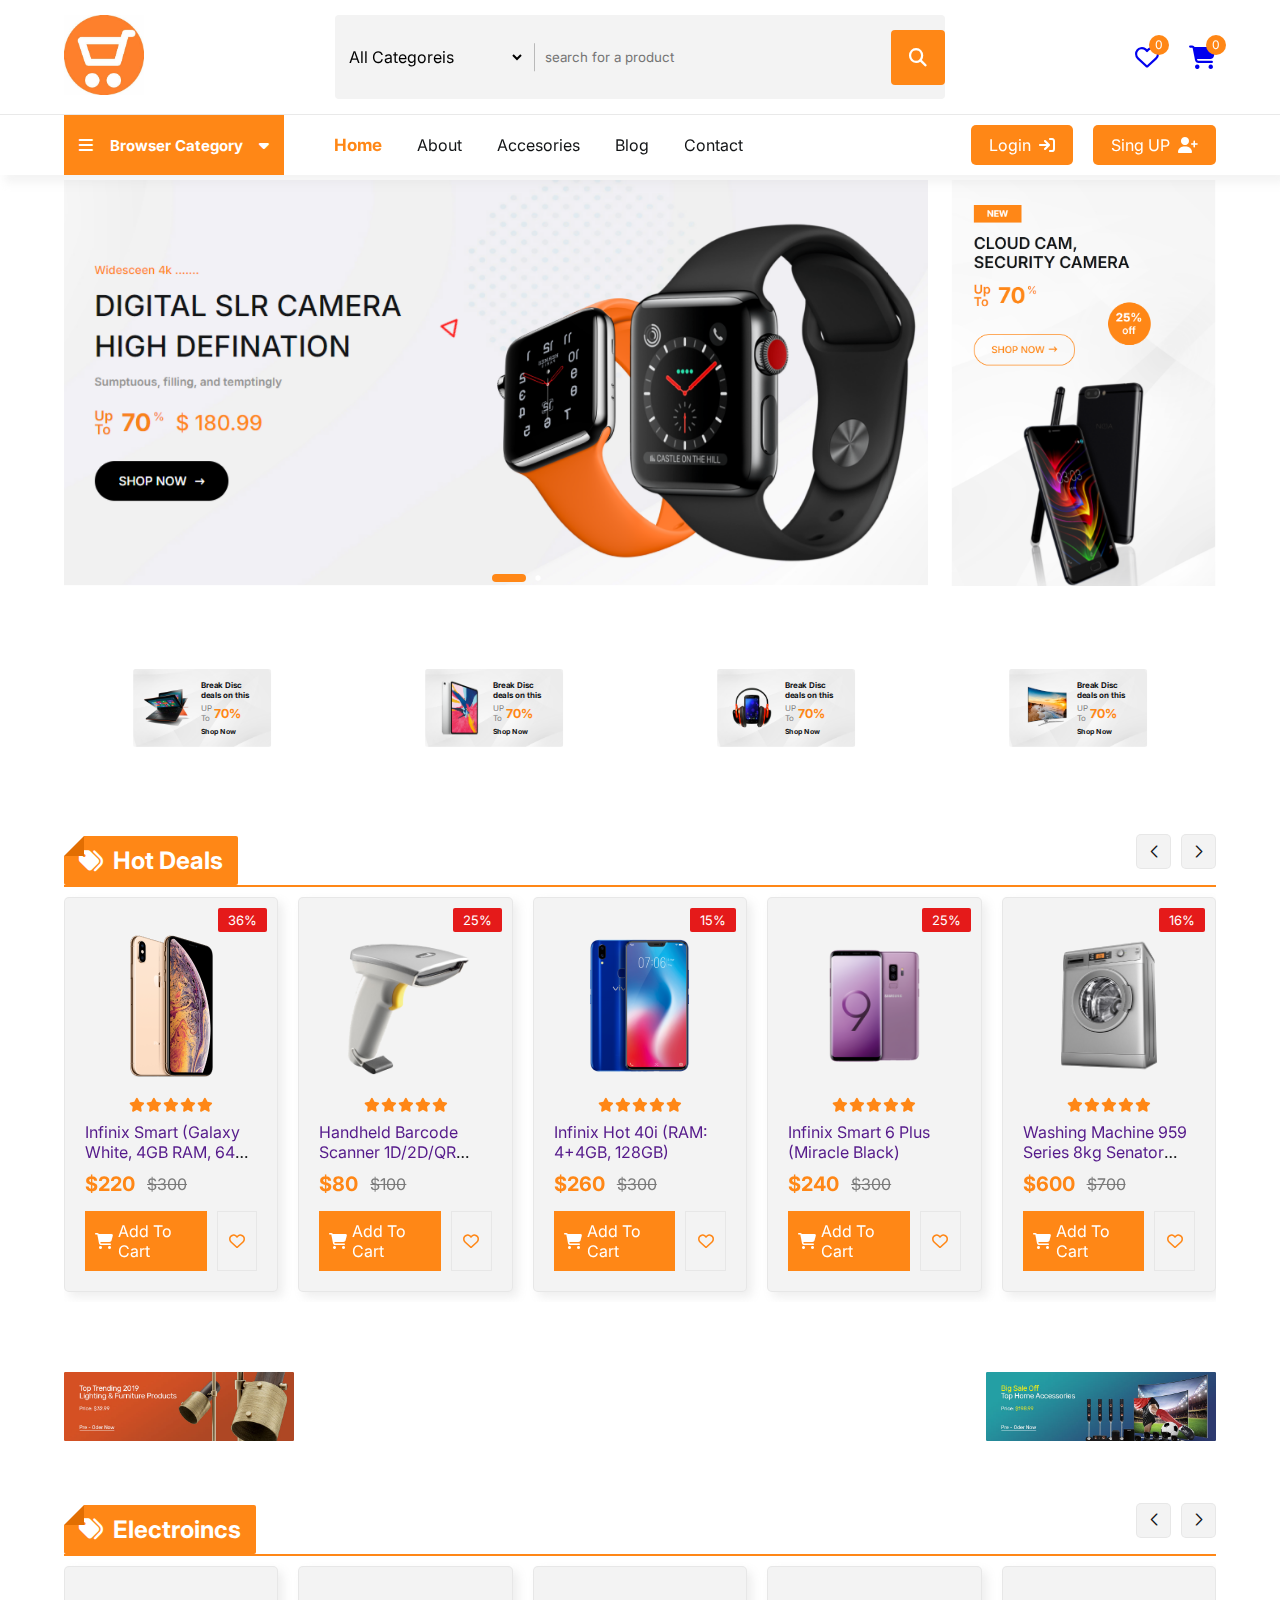
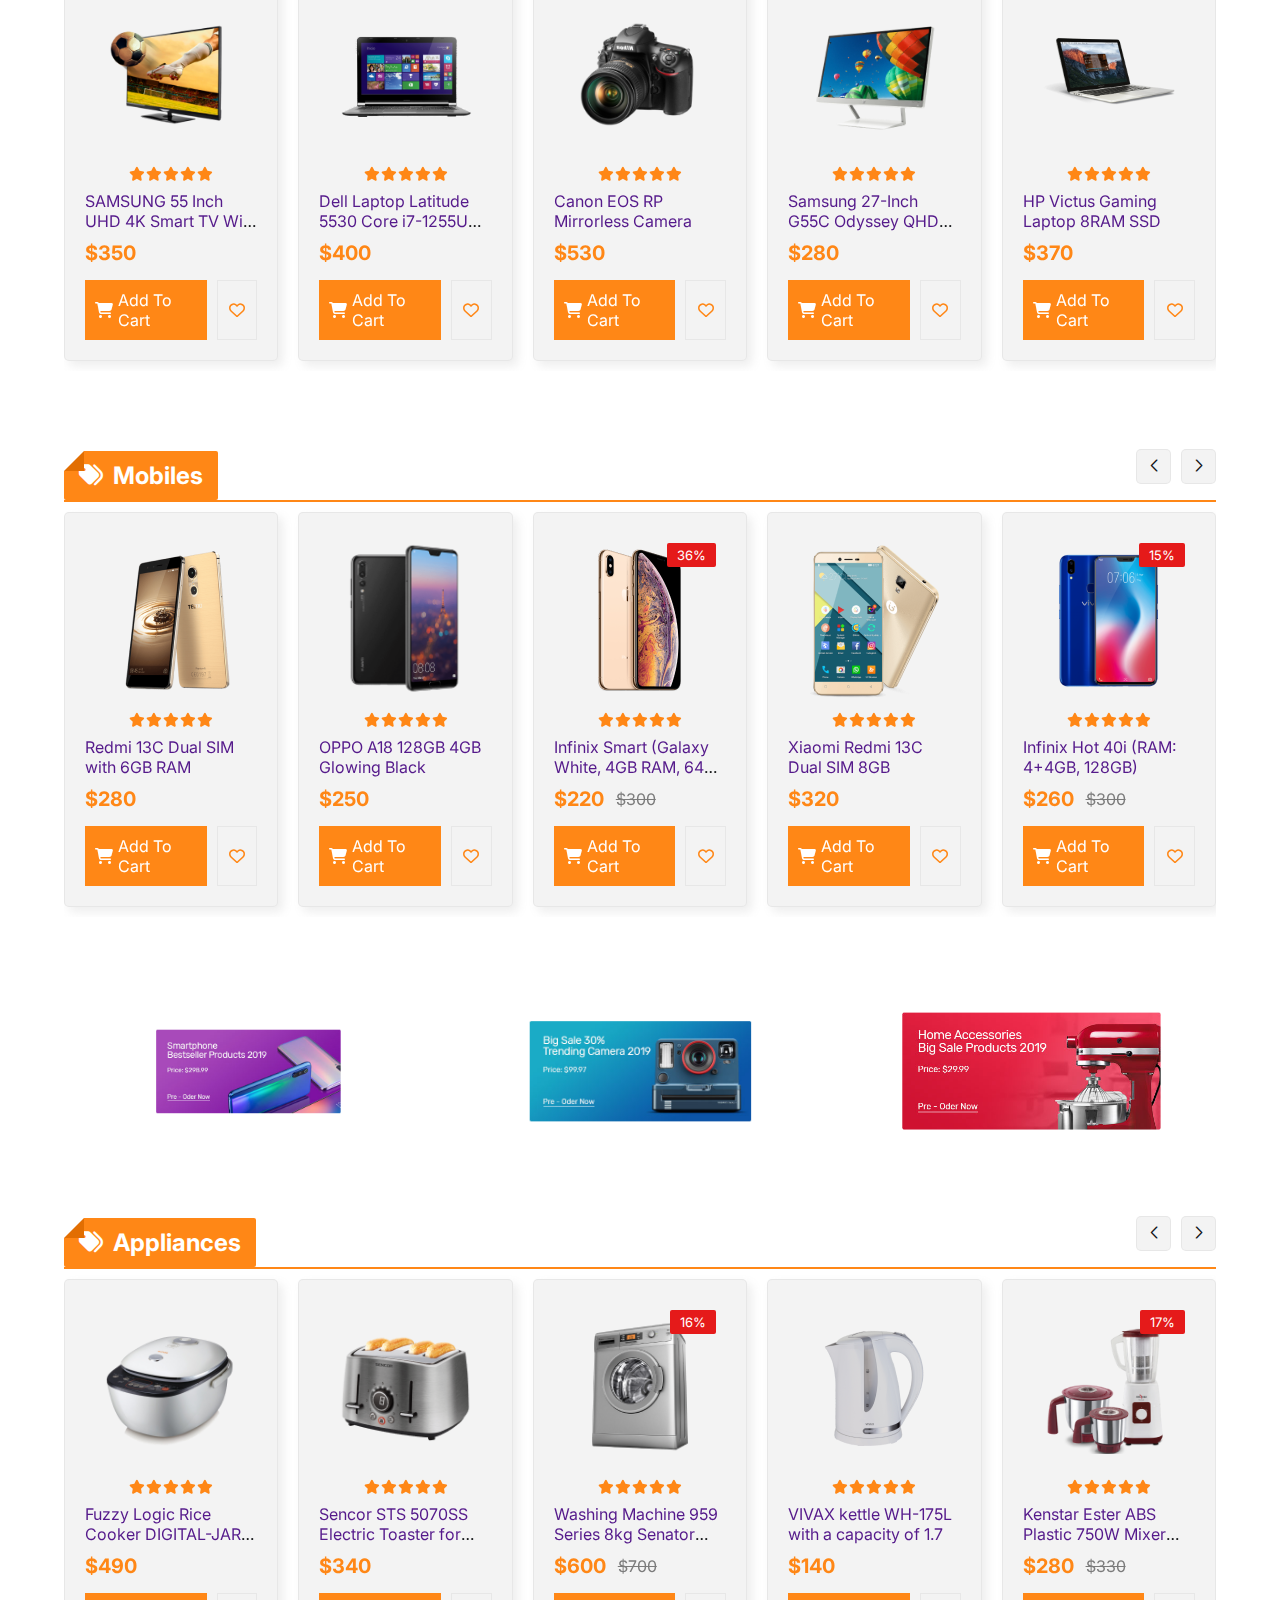
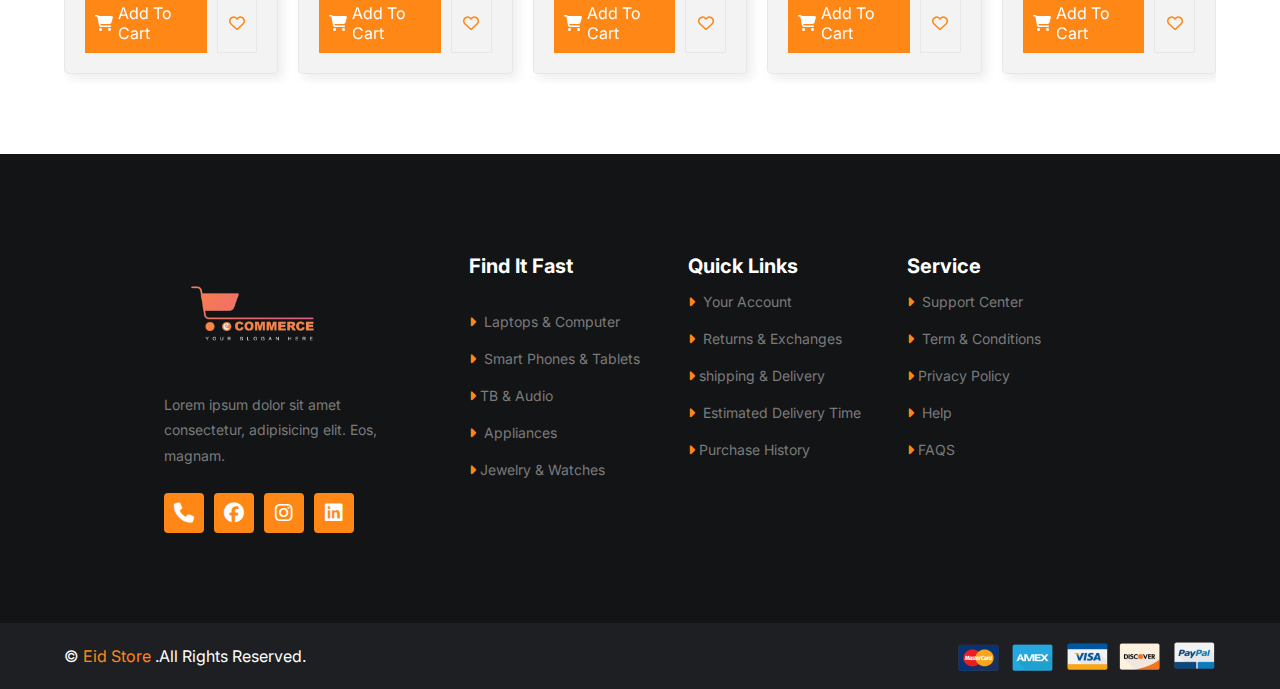
<file: index.html>
<!DOCTYPE html>
<html lang="en">
<head>
    <meta charset="UTF-8">
    <meta name="viewport" content="width=device-width, initial-scale=1.0">
    <title>Ecommerce</title>
    <link rel="icon" href="img/icon.png">
    <link rel="stylesheet" href="https://cdn.jsdelivr.net/npm/swiper@11/swiper-bundle.min.css" />
    <link rel="stylesheet" href="https://cdnjs.cloudflare.com/ajax/libs/font-awesome/6.7.2/css/all.min.css">
    <link rel="stylesheet" href="css/style.css">
     <!-- Link Swiper's CSS -->

</head>
<body>
    <header>
        <div class="top-header">
            <div class="container">
                <a href="#" class="logo"><img src="img/cart (1).jpg" alt=""></a>
                <form name="" class="search-box">
                    <div class="select-box">
                        <select id="catogray" name="catogray">
                            <option value="All Categoreis">All Categoreis</option>
                            <option value="Electroinics & Digita">Electroinics & Digita</option>
                            <option value="Phones & Tablety">Phones & Tablety</option>
                            <option value="Fashion & Clothings">"Fashion & Clothings</option>
                            <option value="Telivasion & Monitor">Telivasion & Monitor</option>
                            <option value="Jewelry & Watches">Jewelry & Watches</option>
                            <option value="Washing Machine">Washing Machine</option>
                            <option value="Toys & Hobbies">Toys & Hobbies</option>
                        </select>
                    </div>
                    <input type="text" name="search" id="search" placeholder="search for a product" required>
                    <button type="submit">
                    <i class="fa-solid fa-magnifying-glass"></i>
                    </button>
                </form>
                <div class="header-icons">
                    <div class="icon">
                        <a href="#">
                         <i class="fa-regular fa-heart"></i>
                         <span class="count count-favourite">0</span>
                        </a>
                    </div>
                     <div class="icon">
                        <a href="#">
                         <i class="fa-solid fa-cart-shopping cart-shop"></i>
                         <span class="count count-item-header">0</span>
                        </a>
                    </div>

                </div>
            </div>
        </div>
        <div class="bootom-header">
            <div class="container">
                <nav class="nav">
                  <div class="catogery-nav">
                    <div class="catogery-btn">
                          <i class="fa-solid fa-bars"></i>
                            <p>Browser Category</p>
                            <i class="fa-solid fa-caret-down"></i>
                    </div>
                    <div class="catogery-nav-list">
                        <a href="#">Top 10 Offers</a>
                        <a href="#">Electronics & Digita</a>
                        <a href="#">Phones & Tablet</a>
                        <a href="#">Fashion & Clothing</a>
                        <a href="#">Telivasion & Monitor</a>
                        <a href="#">Jewelry & Watches</a>
                        <a href="#">Toys & Hobbies</a>
                    </div>
                  </div>
                  <ul class="nav-links">
                    <li class="active"><a href="#">Home</a></li>
                    <li><a href="#">About</a></li>
                    <li><a href="#">Accesories</a></li>
                    <li><a href="#">Blog</a></li>
                    <li><a href="#">Contact</a></li>
                  </ul>
                </nav>

                <div class="login-sing btns">
                    <a href="" class="btn">Login <i class="fa-solid fa-arrow-right-to-bracket"></i></a>
                    <a href="" class="btn">Sing UP <i class="fa-solid fa-user-plus"></i> </a>
                </div>
            </div>
        </div>
    </header>
 <!-- start slider  -->
  <div class="slider">
    <div class="container">
        <!-- swiper  -->
         <div class="slide-swp mySwiper">
            <div class="swiper-wrapper">
      <div class="swiper-slide">
        <a href=""><img src="img/banner_home1.png" alt=""></a>
      </div>
      <div class="swiper-slide">
        <a href=""><img src="img/banner_home2.png" alt=""></a>
      </div>  
    </div>
    <div class="swiper-pagination"></div>
         </div>
         <div class="banner_2">
            <a href=""><img src="img/banner_home3.png" alt=""></a>
         </div>
         <!-- end container  -->
    </div>
  </div>
  <!-- start four banners -->
  <div class="banners_4">
    <div class="container">
        <!-- box 1  -->
        <div class="box">
            <a href="" class="link-btn"></a>
            <img src="img/banner3_1.png" alt="">
            <div class="text">
                <h5>Break Disc</h5>
                <h5>deals on this</h5>
                <div class="sale">
                    <p>UP <br> To</p>
                    <span>70%</span>
                </div>
                <h6>Shop Now</h6>
            </div>
        </div>
        <!-- box 2  -->
         <div class="box">
            <a href="#" class="link-btn"></a>
            <img src="img/banner3_2.png" alt="">
            <div class="text">
                <h5>Break Disc</h5>
                <h5>deals on this</h5>
                <div class="sale">
                    <p>UP <br> To</p>
                    <span>70%</span>
                </div>
                <h6>Shop Now</h6>
            </div>
        </div>

        <!-- box 3  -->
<div class="box">
            <a href="" class="link-btn"></a>
            <img src="img/banner3_3.png" alt="">
            <div class="text">
                <h5>Break Disc</h5>
                <h5>deals on this</h5>
                <div class="sale">
                    <p>UP <br> To</p>
                    <span>70%</span>
                </div>
                <h6>Shop Now</h6>
            </div>
        </div>
        <!-- box 4  -->
         <div class="box">
            <a href="" class="link-btn"></a>
            <img src="img/banner3_4.png" alt="">
            <div class="text">
                <h5>Break Disc</h5>
                <h5>deals on this</h5>
                <div class="sale">
                    <p>UP <br> To</p>
                    <span>70%</span>
                </div>
                <h6>Shop Now</h6>
            </div>
        </div>

    </div>
  </div>

  <!-- start products slider  -->
   <div class="slider-products slide">
    <div class="container">
        <div class="slide-product mySwiper">
            <div class="top-slides">
                <h2><i class="fa-solid fa-tags"></i>Hot Deals</h2>
            </div>
            <div class="products swiper-wrapper" id="swiper-items-sale">

            </div>
                <div class="swiper-button-next btn-swip"></div>
                <div class="swiper-button-prev btn-swip"></div>

        </div>
    </div>
   </div>
   <!-- big two banners  -->
    <div class="banners">
        <div class="container">
            <div class="banners-box banner-2-img">
                <a href="" class="box"> <img src="img/banner_box4.jpg" alt=""></a>
                <a href="" class="box"> <img src="img/banner_box5.jpg" alt=""></a>
            </div>
        </div>
    </div>
<!-- / Electroincs  -->
       <div class="slider-products slide">
    <div class="container">
        <div class="slide-product mySwiper">
            <div class="top-slides">
                <h2><i class="fa-solid fa-tags"></i>Electroincs</h2>
            </div>
            <div class="products swiper-wrapper" id="swiper-item">

                

            </div>
                <div class="swiper-button-next btn-swip"></div>
                <div class="swiper-button-prev btn-swip"></div>

        </div>
    </div>
   </div>

   <!-- mobiles  -->
       <div class="slider-products slide">
    <div class="container">
        <div class="slide-product mySwiper">
            <div class="top-slides">
                <h2><i class="fa-solid fa-tags"></i>Mobiles</h2>
            </div>
            <div class="products swiper-wrapper" id="swiper-item-mobil">

            </div>
                <div class="swiper-button-next btn-swip"></div>
                <div class="swiper-button-prev btn-swip"></div>

        </div>
    </div>
   </div>
  <!-- three images banner  -->
    <div class="banners">
        <div class="container">
            <div class="banners-box banner-3-img">
                <a href="" class="box box_1 "> <img src="img/banner_box1.jpg" alt=""></a>
                <a href="" class="box box_2 "> <img src="img/banner_box2.jpg" alt=""></a>
                <a href="" class="box box_3 "> <img src="img/banner_box3.jpg" alt=""></a>
            </div>
        </div>
    </div>

   <!-- // aplicans  -->
       <div class="slider-products slide">
    <div class="container">
        <div class="slide-product mySwiper">
            <div class="top-slides">
                <h2><i class="fa-solid fa-tags"></i>Appliances</h2>
            </div>
            <div class="products swiper-wrapper" id="swiper-item-appliances">

            </div>
                <div class="swiper-button-next btn-swip"></div>
                <div class="swiper-button-prev btn-swip"></div>

        </div>
    </div>
   </div>
   <!-- start footer  -->
    <footer>
        <div class="container">
        <div class="big-row">
            <img class="logo-footer" src="img/footer-logo.png" alt="">
            <p>Lorem ipsum dolor sit amet consectetur, adipisicing elit. Eos, magnam.</p>
            <div class="icons-footer">
                <a href="tel:+201275263562"><i class="fa-solid fa-phone"></i></a>
                <a a href="https://www.facebook.com/eid.sheba.3" target="_blank"><i class="fa-brands fa-facebook"></i></a>
                <a href=""><i class="fa-brands fa-instagram"></i></a>
                  <a href="https://www.linkedin.com/in/eid-sheba/" target="_blank">
                    <i class="linked  me-2 fa-brands fa-linkedin"></i>
            </div>
        </div>
        <!-- firts row  -->
        <div class="row">
            <h4>Find It Fast</h4>
            <div class="links">
                <a href=""><i class="fa-solid fa-caret-right"></i> Laptops & Computer</a>
                <a href=""><i class="fa-solid fa-caret-right"></i> Smart Phones & Tablets</a>
                <a href=""><i class="fa-solid fa-caret-right"></i>TB & Audio</a>
                <a href=""><i class="fa-solid fa-caret-right"></i> Appliances</a>
                <a href=""><i class="fa-solid fa-caret-right"></i>Jewelry & Watches</a>
            </div>
        </div>
        <!-- second row  -->
         <div class="row">
            <h4>Quick Links</h4>
            <div class="links">
                <a href=""><i class="fa-solid fa-caret-right"></i> Your Account</a>
                <a href=""><i class="fa-solid fa-caret-right"></i> Returns & Exchanges</a>
                <a href=""><i class="fa-solid fa-caret-right"></i>shipping & Delivery</a>
                <a href=""><i class="fa-solid fa-caret-right"></i> Estimated Delivery Time</a>
                <a href=""><i class="fa-solid fa-caret-right"></i>Purchase History</a>
            </div>
        </div>
        <!-- third row  -->
         <div class="row">
            <h4>Service</h4>
            <div class="links">
                <a href=""><i class="fa-solid fa-caret-right"></i> Support Center</a>
                <a href=""><i class="fa-solid fa-caret-right"></i> Term & Conditions</a>
                <a href=""><i class="fa-solid fa-caret-right"></i>Privacy Policy</a>
                <a href=""><i class="fa-solid fa-caret-right"></i> Help</a>
                <a href=""><i class="fa-solid fa-caret-right"></i>FAQS</a>
            </div>
        </div>
        </div>
       
    </footer>
     <div class="bottom-fotter">
            <div class="container">
                <p>&copy;<span> Eid Store </span>.All Rights Reserved.</p>
                <div class="cards">
                    <img src="img/payment_method.png" alt="">
                </div>
            </div>
        </div>

        <!-- start cart  -->
      <div class="cart">
        <div class="top_cart">
            <h3>Cart Itmes : <span class="count_item_cart">0</span></h3>
            <span class="close_cart"><i class="fa-regular fa-circle-xmark"></i></span>
        </div>
        <!-- start items in cart  -->
        <div class="items_in_cart" id="Cart_items">
           
        </div>
        <!-- end items in cart  -->
        <div class="bottom_cart">
        <div class="total">
            <p>Total</p>
            <p class="price_cart_total">$0</p>
        </div>
        <div class="button_cart">
            <a href="" class="btn_cart btn">CheckOut</a>
            <span class="btn_cart trans_bg btn">Shop More</span>
        </div>
      </div>
 
        </div>
       
   

      


    <!-- DO NOT WRITTE AFTER THIS  -->
    <script src="https://cdn.jsdelivr.net/npm/swiper@11/swiper-bundle.min.js"></script>
    <script src="js/items.js"></script>
    <script src="js/main.js"></script>
    <script src="js/swiper.js"></script>

</body>
</html>
</file>
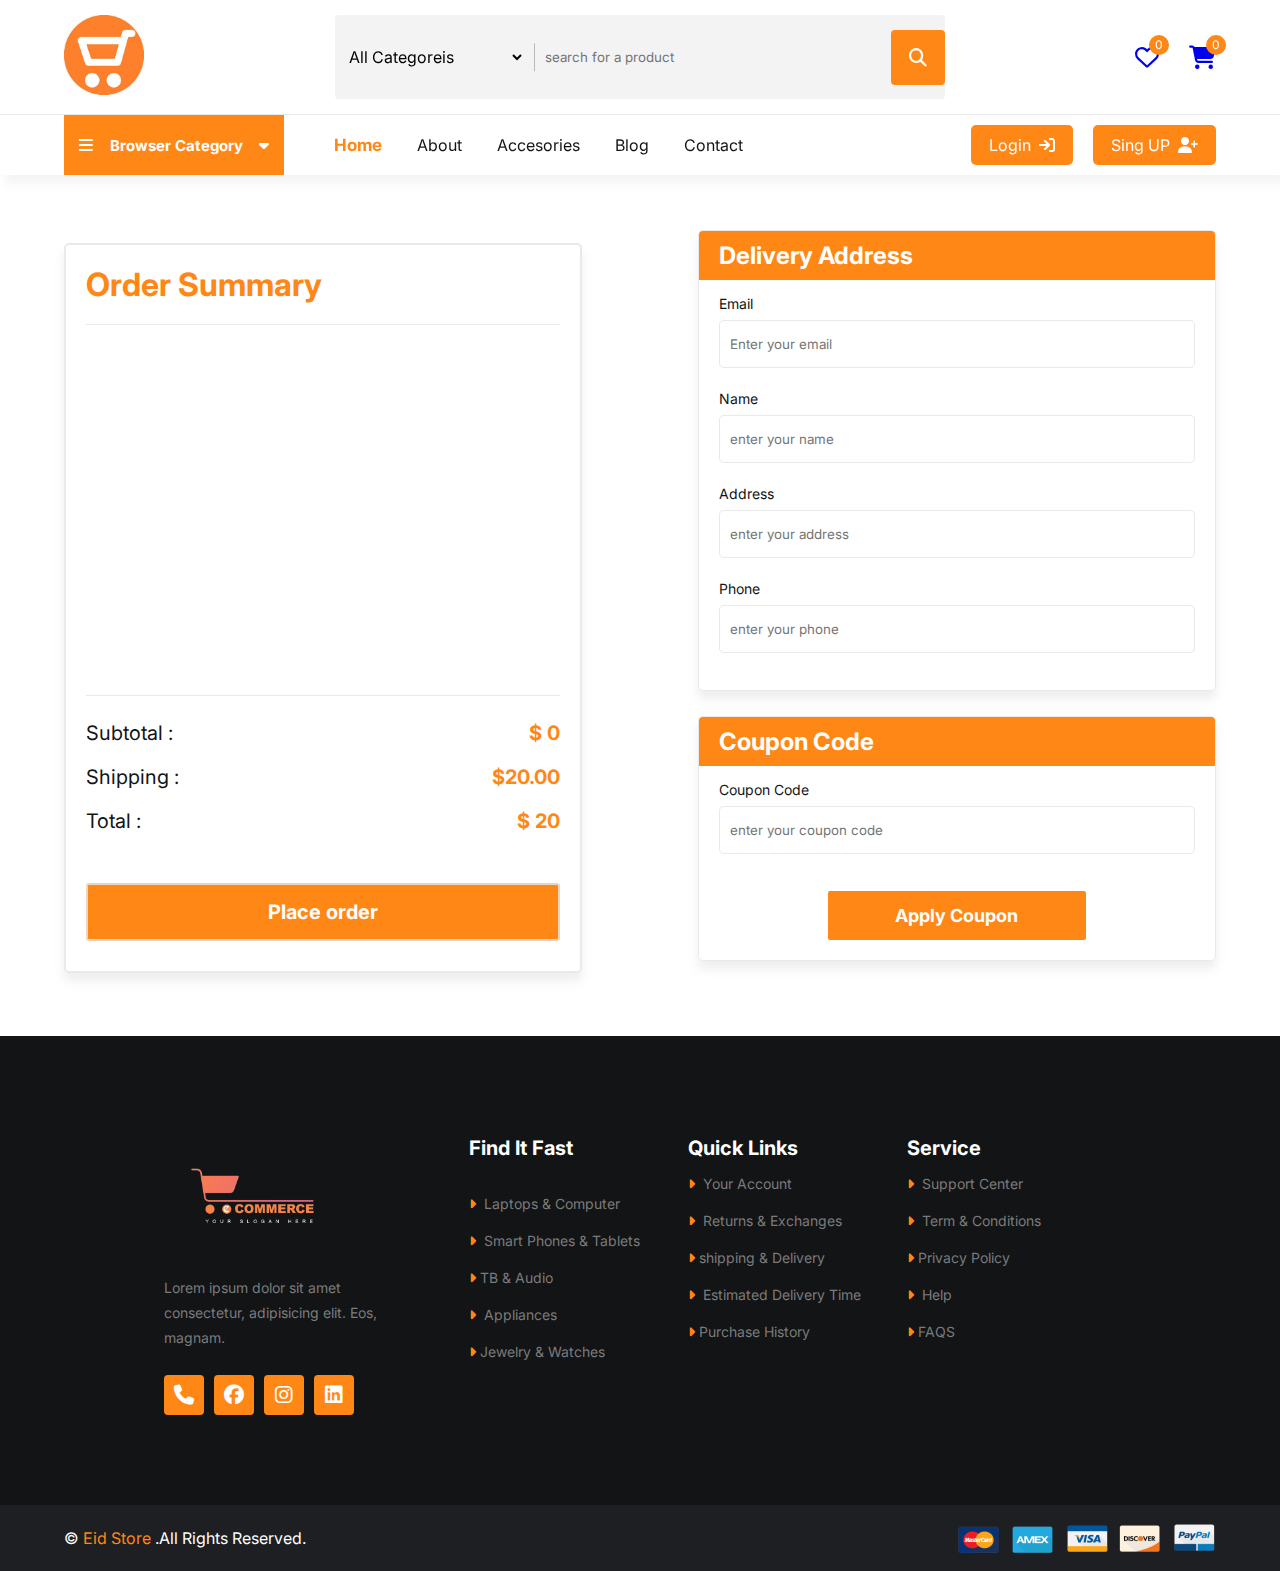
<file: checkout.html>
<!DOCTYPE html>
<html lang="en">
<head>
    <meta charset="UTF-8">
    <meta name="viewport" content="width=device-width, initial-scale=1.0">
    <title>CheckOut </title>
    <link rel="icon" href="img/icon.png">
    <link rel="stylesheet" href="https://cdn.jsdelivr.net/npm/swiper@11/swiper-bundle.min.css" />
    <link rel="stylesheet" href="https://cdnjs.cloudflare.com/ajax/libs/font-awesome/6.7.2/css/all.min.css">
    <link rel="stylesheet" href="css/style.css">
     <!-- Link Swiper's CSS -->

</head>
<body>
    <header>
        <div class="top-header">
            <div class="container">
                <a href="#" class="logo"><img src="img/cart (1).jpg" alt=""></a>
                <form name="" class="search-box">
                    <div class="select-box">
                        <select id="catogray" name="catogray">
                            <option value="All Categoreis">All Categoreis</option>
                            <option value="Electroinics & Digita">Electroinics & Digita</option>
                            <option value="Phones & Tablety">Phones & Tablety</option>
                            <option value="Fashion & Clothings">"Fashion & Clothings</option>
                            <option value="Telivasion & Monitor">Telivasion & Monitor</option>
                            <option value="Jewelry & Watches">Jewelry & Watches</option>
                            <option value="Washing Machine">Washing Machine</option>
                            <option value="Toys & Hobbies">Toys & Hobbies</option>
                        </select>
                    </div>
                    <input type="text" name="search" id="search" placeholder="search for a product" required>
                    <button type="submit">
                    <i class="fa-solid fa-magnifying-glass"></i>
                    </button>
                </form>
                <div class="header-icons">
                    <div class="icon">
                        <a href="#">
                         <i class="fa-regular fa-heart"></i>
                         <span class="count count-favourite">0</span>
                        </a>
                    </div>
                     <div class="icon">
                        <a href="#">
                         <i class="fa-solid fa-cart-shopping cart-shop"></i>
                         <span class="count count-item-header">0</span>
                        </a>
                    </div>

                </div>
            </div>
        </div>
        <div class="bootom-header">
            <div class="container">
                <nav class="nav">
                  <div class="catogery-nav">
                    <div class="catogery-btn">
                          <i class="fa-solid fa-bars"></i>
                            <p>Browser Category</p>
                            <i class="fa-solid fa-caret-down"></i>
                    </div>
                    <div class="catogery-nav-list">
                        <a href="#">Top 10 Offers</a>
                        <a href="#">Electronics & Digita</a>
                        <a href="#">Phones & Tablet</a>
                        <a href="#">Fashion & Clothing</a>
                        <a href="#">Telivasion & Monitor</a>
                        <a href="#">Jewelry & Watches</a>
                        <a href="#">Toys & Hobbies</a>
                    </div>
                  </div>
                  <ul class="nav-links">
                    <li class="active"><a href="#">Home</a></li>
                    <li><a href="#">About</a></li>
                    <li><a href="#">Accesories</a></li>
                    <li><a href="#">Blog</a></li>
                    <li><a href="#">Contact</a></li>
                  </ul>
                </nav>

                <div class="login-sing btns">
                    <a href="" class="btn">Login <i class="fa-solid fa-arrow-right-to-bracket"></i></a>
                    <a href="" class="btn">Sing UP <i class="fa-solid fa-user-plus"></i> </a>
                </div>
            </div>
        </div>
    </header>

   </div>

    <section class="checkout">
        <form id="form_contact" method="post" action="https://script.google.com/macros/s/AKfycbxJgEIAszL-cBrGuC3ikzvRcVwFGtQHgcX8mZ-QKAbV7bR4eHH5azfk03MIx6_-MDVS/exec">

            <input type="hidden" id="items" name="items">
            <input type="hidden" id="total_Price" name="Total Price">
            <input type="hidden" id="count_Items" name="Count Items">

            <div class="container">
                <div class="ordersummary">
                    <h1>Order Summary</h1>

                    <div class="items" id="checkout_items">



                    </div>



                    <div class="bottom_summary">
                        <div class="shop_table">
                            <p>Subtotal :</p>
                            <span class="subtotal_checkout">$325.00</span>
                        </div>


                        <div class="shop_table">
                            <p>Shipping :</p>
                            <span class="">$20.00</span>
                        </div>



                        <div class="shop_table">
                            <p>total :</p>
                            <span class="total_checkout">$325.00</span>
                        </div>


                        <div class="button_div">
                            <button type="submit">Place order</button>
                        </div>



                    </div>


                </div>

                <div class="input_info">
                  
                    <div class="address">
                        <h2>Delivery Address</h2>

                        <div class="inputs">
                            <label for="">Email</label>
                            <input type="email" placeholder="Enter your email" name="Email" required>


                            <label for="">Name</label>
                            <input type="text" placeholder="enter your name" name="Name" required>

                            <label for="">Address</label>
                            <input type="text" placeholder="enter your address" name="Address" required>

                            <label for="">Phone</label>
                            <input type="number" placeholder="enter your phone" name="Phone" required>


                        </div>
                    </div>


                    <div class="coupon">
                        <h2>Coupon Code</h2>

                        <div class="inputs">
                            <label for="">Coupon code</label>
                            <input type="text" placeholder="enter your coupon code">
                        </div>

                        <div class="btn_coupon">
                            <button>Apply Coupon</button>
                        </div>

                    </div>
                </div>
            </div>
        </form>
    </section>
   <!-- start footer  -->
    <footer>
        <div class="container">
        <div class="big-row">
            <img class="logo-footer" src="img/footer-logo.png" alt="">
            <p>Lorem ipsum dolor sit amet consectetur, adipisicing elit. Eos, magnam.</p>
            <div class="icons-footer">
                <a href="tel:+201275263562"><i class="fa-solid fa-phone"></i></a>
                <a a href="https://www.facebook.com/eid.sheba.3" target="_blank"><i class="fa-brands fa-facebook"></i></a>
                <a href=""><i class="fa-brands fa-instagram"></i></a>
                  <a href="https://www.linkedin.com/in/eid-sheba/" target="_blank">
                    <i class="linked  me-2 fa-brands fa-linkedin"></i>
            </div>
        </div>
        <!-- firts row  -->
        <div class="row">
            <h4>Find It Fast</h4>
            <div class="links">
                <a href=""><i class="fa-solid fa-caret-right"></i> Laptops & Computer</a>
                <a href=""><i class="fa-solid fa-caret-right"></i> Smart Phones & Tablets</a>
                <a href=""><i class="fa-solid fa-caret-right"></i>TB & Audio</a>
                <a href=""><i class="fa-solid fa-caret-right"></i> Appliances</a>
                <a href=""><i class="fa-solid fa-caret-right"></i>Jewelry & Watches</a>
            </div>
        </div>
        <!-- second row  -->
         <div class="row">
            <h4>Quick Links</h4>
            <div class="links">
                <a href=""><i class="fa-solid fa-caret-right"></i> Your Account</a>
                <a href=""><i class="fa-solid fa-caret-right"></i> Returns & Exchanges</a>
                <a href=""><i class="fa-solid fa-caret-right"></i>shipping & Delivery</a>
                <a href=""><i class="fa-solid fa-caret-right"></i> Estimated Delivery Time</a>
                <a href=""><i class="fa-solid fa-caret-right"></i>Purchase History</a>
            </div>
        </div>
        <!-- third row  -->
         <div class="row">
            <h4>Service</h4>
            <div class="links">
                <a href=""><i class="fa-solid fa-caret-right"></i> Support Center</a>
                <a href=""><i class="fa-solid fa-caret-right"></i> Term & Conditions</a>
                <a href=""><i class="fa-solid fa-caret-right"></i>Privacy Policy</a>
                <a href=""><i class="fa-solid fa-caret-right"></i> Help</a>
                <a href=""><i class="fa-solid fa-caret-right"></i>FAQS</a>
            </div>
        </div>
        </div>
       
    </footer>
     <div class="bottom-fotter">
            <div class="container">
                <p>&copy;<span> Eid Store </span>.All Rights Reserved.</p>
                <div class="cards">
                    <img src="img/payment_method.png" alt="">
                </div>
            </div>
        </div>

        <!-- start cart  -->
      <div class="cart">
        <div class="top_cart">
            <h3>Cart Itmes : <span class="count_item_cart">0</span></h3>
            <span class="close_cart"><i class="fa-regular fa-circle-xmark"></i></span>
        </div>
        <!-- start items in cart  -->
        <div class="items_in_cart" id="Cart_items">
           
        </div>
        <!-- end items in cart  -->
        <div class="bottom_cart">
        <div class="total">
            <p>Total</p>
            <p class="price_cart_total">$0</p>
        </div>
        <div class="button_cart">
            <a href="" class="btn_cart btn">CheckOut</a>
            <span class="btn_cart trans_bg btn">Shop More</span>
        </div>
      </div>
 
        </div>
       
   

      


    <!-- DO NOT WRITTE AFTER THIS  -->
    <script src="js/main.js"></script>

</body>
</html>
</file>
<file: css/style.css>
@import url('https://fonts.googleapis.com/css2?family=Cairo:wght@200..1000&family=DM+Sans:ital,opsz,wght@0,9..40,100..1000;1,9..40,100..1000&family=Inter:ital,opsz,wght@0,14..32,100..900;1,14..32,100..900&family=Open+Sans:ital,wght@0,300..800;1,300..800&family=Roboto:ital,wght@0,100..900;1,100..900&display=swap');

*{
    padding: 0;
    margin: 0;
    box-sizing: border-box;
    text-decoration: none;
    font-family: "Inter" , sans-serif;
    list-style: none;
}
:root{
    --main--color : 
}
:root{
    --main-color : #ff8716;
    --p-color: #7b7b7b;
    --bg-color: #F3F3F3;
    --white-color: #fff;
    --color-heading: #121416;
    --border-color: #e5e5e5d5;
    --Sale-color: #E51A1A;
}
body{
    padding-top: 180px;
}
span{color: var(--main-color);}
p{
    color: var(--p-color);
}
h1,h2,h3,h4,h5,h6{color: var(--color-heading);
        font-family: "Inter" , sans-serif;
}
img{width: 100%;}
input,select,button{border: none;outline: none;}
.container{
    width: 90%;
    margin: auto;
    max-width: 1350px;
}
@media (max-width:(1350)) {
    .container{
    width: 90%;
}    
}
/* start header  */
header{
   background: #fff;
    position: fixed;
    top: 0;
    left: 0;
    right: 0;
    box-shadow: 5px 8px 8px #d1d1d13b;
    z-index: 1000;
}
.top-header .container{
    display: flex;
    text-align: center;
    justify-content: space-between;
    padding: 15px 0;
}
.top-header .logo{
width: 80px;
transition: 3s;
}
.top-header .logo:hover {
    transform: rotate(360deg);
}
.top-header .search-box{
    width: 610px;
    border-radius: 4px;
    display: flex;
    align-items: center;
    background-color: var(--bg-color);
}
.top-header .search-box input{
    width: 400px;
    height: 55px;
    background-color: var(--bg-color);
    padding: 5px 15px 5px 10px;
   
}
.top-header .search-box .select-box{
 position: relative;
}
.top-header .search-box .select-box::after{
    content: "";
    position: absolute;
    width: 1px;
    height: 50%;
    top: 50%;
    transform: translateY(-50%);
    right: 0;
    background-color: #b9b9b9;
}
.top-header .search-box select{
    height: 55px;
    width: 190px;
    background-color: var(--bg-color);
    font-size: 16px;
    cursor: pointer;
    padding-left: 10px ;
    margin-right: 10px;
}
.top-header .search-box select option{
    font-size: 12px;
}
.top-header .search-box  button{
    height: 55px;
    background-color: var(--main-color);
    width: 60px;
    border-radius: 4px;
    font-size: 18px;
    cursor: pointer;
}
.top-header .search-box  button{
    color: #fff;
}
.header-icons{
    display: flex;
    gap: 30px;
    align-items: center;
}
.header-icons .icon{
    position: relative;
    cursor: pointer;
     transition: transform 0.1s;
}
/* .header-icons .icon:hover:last-child{
animation: vibration 1.5s linear  infinite;
} */
.header-icons .icon:hover:first-child{
scale: 1.2;
}
.header-icons .icon i{
    font-size: 24px;
}
.header-icons .icon span{
    position: absolute;
    background-color: var(--main-color);
    top: -10px;
    right: -10px;
    width: 20px;
    height: 20px;
    text-align: center;
    line-height: 20px;
    color: #fff;
    border-radius: 50%;
    font-size: 12px;
}
/* :start bootom header  */
.bootom-header {
    border-top: 1px solid var(--border-color);
}
.bootom-header .container {
    display: flex;
    justify-content: space-between;
    align-items: center;
}
.bootom-header nav {
    display: flex;
    text-align: center;
    gap: 50px;
    height: 60px;
}
.bootom-header .catogery-nav{
    
    width: 220px;
    position: relative;
    height: 100%;
}
.bootom-header .catogery-nav-list{
    position: absolute;
    width: 100%;
    top: 100%;
    left: 0;
    border: 1px solid #999;
    background-color: var(--white-color);
    border-top: 0;
    position: absolute;
    flex-direction: column;
    gap: 5px;
    display: none;
    transition: .2s ease-in-out;
}
.bootom-header .catogery-nav-list.show{
    display: flex;
}
.bootom-header .catogery-nav-list a{
    border-bottom: 1px solid #999;
    padding: 10px;
    font-size: 14px;
    transition: .3s;
    color: var(--color-heading);
}
.bootom-header .catogery-nav-list a:last-child(){
    border-bottom: 0;
}
.bootom-header .catogery-nav-list a:hover{
    background-color: var(--main-color);
    color: var(--white-color);
}

.bootom-header .catogery-btn{
    /* position: absolute; */
    height: 100%;
    width: 100%;
    display: flex;
    justify-content: space-between;
    align-items: center;
    background-color: var(--main-color);
    padding: 0 15px;
    cursor: pointer;
}
.bootom-header .catogery-btn p{
    font-weight: bold;
    font-size: 15px;
}
.bootom-header .catogery-btn i,p{
    color: var(--white-color);

}

.bootom-header .nav-links {
    display: flex;
    align-items: center;
    gap: 35px;
}
.bootom-header .nav-links li a{
    transition: .4s;
    color: var(--color-heading);
}
.bootom-header .nav-links .active a{
    color: var(--main-color); 
    font-weight: bold;
    font-size: 17px;
}
.bootom-header .nav-links li a:hover{
    color: var(--main-color);
}
.btns{
    display: flex;
    gap: 20px;
    align-items: center;
}
 .btn{ 
    background-color: var(--main-color);
    height: 100%;
    padding: 10px 18px;
    text-transform: capitalize;
    transition: .4s;
    color: white;
    cursor: pointer;
    border-radius: 5px;
    display: flex;
    gap: 8px;
    align-items: center; 
}
.btn:hover{scale: 1.1;}

.slider{
    position: relative;
}
.slider.index{
     z-index: -2;
}

.slider .container{
    display: flex;
    justify-content: space-between;
}

.slider  .banner_2{
    width: 23%;
    height: 100%;
    object-fit: cover;
    position: relative;
    cursor: pointer;
}
.slider  .banner_2::after,
.slider .swiper-slide::after{
     content: '';
    position: absolute;
    bottom: 0; /* Start below the container */
    left: 0;
    right: 100%;
    height: 100%; /* Full height */
    transition: right 0.5s ease; /* Smooth transition */
}
.slider  .banner_2:hover::after,
.slider .swiper-slide:hover:after{
    background-color: rgba(0, 0, 0, 0.5);
  right: 0;
}
.slider  .banner_2 a{
    height: 100%;
    width: 100%;
}
.slider .container .slide-swp{
    width: 75%;
    overflow: hidden;
    position: relative;
}
.swiper-wrapper{
    height: auto !important;
}
.slider .container .slide-swp .swiper-pagination span{
    background: #fff;
    opacity: 1;
}
.swiper-pagination-bullet-active{
    background: var(--main-color) !important;
    width: 34px !important;
    height: 8px !important;
    border-radius: 30px !important;
}

/* // banners  */
.banners_4{
    margin-top: 40px;
    margin-bottom: 40px;
}
.banners_4 .container{
    display: flex;
    justify-content: space-between;
}
.banners_4 .container .box{
    width: 24%;
    background: url(../img/bg_banner3.jpg);
    background-size:cover ;
    background-position: center;
    border-radius: 5px;
    display: flex;
    align-items: center;
    padding: 20px;
    gap: 15px;
    transition: 1s;
    cursor: pointer;
    position: relative;
    scale: .5;
}
.banners_4 .container .box.scaler{
    scale: 1;
}

.banners_4 .container .box:hover{
    animation: rotate 1s infinite linear;
}
.banners_4 .container .box img{
    max-width: 100%;
    width: 100px;

}
.banners_4 .container .box:hover img{
    scale: 1.1;
}
.banners_4 .container .box p{
    color:var(--p-color) ;
}
.banners_4 .container .box h5{font-size: 16px;}

.banners_4 .container .box .sale{
    margin-top: 7px;
    margin-bottom: 7px;
    display: flex;
    align-items: center;
    gap: 5px;
}
.banners_4 .container .box .sale span{
    font-size: 25px;
    font-weight: bold;
}
.banners_4 .container .box h6{
    font-size: 14px;
    font-weight: bold;
}
 .box .link-btn{
    position: absolute;
    width: 100%;
    height: 100%;
    background-color: transparent;
}
/* start slide  */
.slide{
    margin-bottom: 70px;
}
.slide .container{
    position: relative;
}
.slide .container .mySwiper{
    padding: 10px 0;
}
.slide .container .mySwiper .btn-swip{
    background-color: var(--bg-color);
    position: absolute;
    top: 30px;
    right: 0;
    color: var(--color-heading);
    font-weight: bold;
    border: 1px solid var(--border-color);
    width: 35px;
    height: 35px;
    border-radius: 5px;
}
.slide .container .mySwiper .btn-swip.swiper-button-prev{
    left: calc(100% - 80px);
}
.slide .container .mySwiper .btn-swip::after{
    font-size: 12px;
}
.top-slides{
    position: relative;
    margin-bottom: 10px;
    border-bottom: 2px solid var(--main-color);
    cursor: pointer;
}
.top-slides h2 {
    padding: 10px 15px;
    border-radius: 2px;
    position: relative;
    background-color: var(--main-color);
    width: max-content;
    color: #fff;
display: flex;
gap: 10px;
justify-content: space-between;
align-items: center;
 transition: background-color 0.3s ease, transform 0.3s ease,display .3s ease; 

}
.top-slides h2::after {

    content: "";
    position: absolute;
    border-left: 20px solid transparent;
    width: 0;
    left: 0;
    z-index: 10;
    top: 0;
    background-color: #fff;
    border-bottom: 20px solid #e26e02;

}
.top-slides h2:hover
 {

    background-color:  #008080 ; ;
    transform: scale(1.05); /
}
.top-slides h2:hover::after{
    display: none;
}

   /* start products  */
   .mySwiper{overflow: hidden;}
   .product{
    background-color: #F3F3F3;
    border: 1px solid  var(--border-color);
    box-shadow: 5px 5px 10px #94949428;
    padding: 20px 20px;
    border-radius: 5px;
    position: relative;
    cursor: pointer;
   }
   .product .sale-presetn{
    position: absolute;
    top: 10px;
    right: 10px;
    z-index: 2;
    color: var(--white-color);
    font-size: 13px;
    background-color: var(--Sale-color);
    padding: 4px 10px;
    border-radius: 2px;
   }
   .product{transition: .2s;}
   .product:hover{scale: 1.04;}
   .product .img-product {
    height: 180px;
    position: relative;
    padding: 0 20px;
     display: flex;
    justify-content: center;
    align-items: center;
    transition: .4s;
   }
  
.product .name-product{
    color: var(--color-heading);
    margin: 10px 0;
    overflow: hidden;
    text-overflow: ellipsis;
    display: -webkit-box;
    -webkit-line-clamp:2 ;
    -webkit-box-orient: vertical;
}
.product .name-product a:hover{
    text-decoration: underline;
}
.stars{
    position: relative;
    display: flex;
    justify-content: center;
    gap: 1px;
}
.stars i{
    color: var(--main-color);
    font-size: 14px;
}
.price{
    display: flex;
    gap: 12px;
    align-items: center;
}
.price p span{
    color: var(--main-color);
    font-weight: bold;
    font-size: 20px;
}  

.price .old-price{
    text-decoration: line-through;
    color: var(--p-color);
}

.product .icons{
    margin-top: 15px;
    display: flex;
    gap: 10px;
}
.icons .icon-product {
    width: 60px;
    height: 60px;
    border: 1px solid var(--border-color) !important;
    display: flex;
    justify-content: center;
    align-items: center;
    cursor: pointer;
    transition: .3s;
}
.icons .icon-product:hover{
    background-color: var(--main-color);
    color: #fff;
}
.btn-add-cart{
    background-color: var(--main-color);
    display: flex;
    align-items: center;
    color: var(--white-color);
    padding: 5px 10px;
    cursor: pointer;
    gap: 5px;
    transition: .3s;
    width: 100%;
}
.btn-add-cart:hover i{
    pointer-events: none;
    
}

.btn-add-cart:hover i{
   animation: upDown .4s infinite alternate;
}
.btn-add-cart.active{
    background-color: var(--p-color);
    text-decoration: line-through;
    pointer-events: none;
    cursor: no-drop;
}

/* start the two banners  */
.banners{
margin: 50px 0;}
.banners .container{}
.banners .container .banners-box{
    display: flex;
    justify-content: space-between;
    transition: .5a;
}
.banners .container .banners-box .box{
    cursor: default;
    transition: .3s;
    width: 20%;
}
.banners .container .banners-box .box.big{
    width: 49%;
}

.banner-3-img .box_1{scale: .5;}
.banner-3-img .box_2{scale: .6;}
.banner-3-img .box_3{scale: .7;}

.banner-3-img .box
{
    width: 32% !important; 
    transition: .4s;
    
}
.banner-3-img .box.removeScale{
   scale: 1;
}




/* start footer  */
footer{
    background-color: var(--color-heading);
}
footer .container{
    display: flex;
    justify-content: space-between;
    padding: 100px;
}
footer .container .big-row .logo-footer{
    width: 180px;
}
footer .container .big-row{
    width: 30%;
}
footer .container .big-row img{
}
footer .container .big-row p{
    color: var(--p-color);
    width: 90%;
    margin: 15px 0;
    font-size: 14px;
    line-height: 1.8;
}
.icons-footer{
    display: flex;
 
}
.icons-footer a{
     width: 30px;
    height: 30px;
    margin-right: 10px;
    font-size: 20px;
    color: var(--white-color);
    background-color: var(--main-color);
    width: 40px;
    height: 40px;
    text-align: center;
    justify-content: center;
    display: flex;
    align-items: center;
    border-radius: 4px;
    position: relative;
    transition: .3s ease;
    top: 10px;
}
.icons-footer a:hover{
    top: 0px;
    background-color: var(--Sale-color);   
}
footer .container .row{
    width: 22%;
}
footer .container .row h4{
    color: var(--white-color);
    margin-bottom: 15px;
    font-size: 20px;
}
footer .container .row .links{
    display: flex;
    flex-direction: column;
    
}
footer .container .row .links a{
    margin-bottom: 20px;
    color: var(--p-color);
    font-size: 14px;
    transition: .3s;
}
footer .container .row .links a:hover{
    color: var(--main-color);
    transform: translateX(10px);
}
footer .container .row .links a i{
    margin-right: 4px;
    color: var(--main-color) !important;
}
/* start .bootom-header */
.bottom-fotter{
        background: #1d1f22;
        padding: 10px 0;
}
.bottom-fotter .container{
    display: flex;
    align-items: center;
    justify-content: space-between
}
.bottom-fotter .container h4{
    color: var(--white-color) !important;
}

.cart{
    position: fixed;
    top: 0;

    right: -350px;

    bottom: 0;
    z-index: 1100;
    background: var(--white-color);
    border-left: 1px solid var(--border-color);
    width: 350px;
    padding: 30px;
    display: flex;
    flex-direction: column;
    justify-content: space-between;
    transition: 0.3s ease-in-out;
}
.cart.active{
    right: 0;
}
.cart .top_cart{
    display: flex;
    align-items: center;
    justify-content: space-between;
}

.cart .top_cart .close_cart i{
    cursor: pointer;
    font-size: 35px;
}
.cart .top_cart h3{
    font-size: 18px;
}
.cart .top_cart h3 span{
    color: var(--color-heading);
}


.cart .items_in_cart{
    padding: 20px 0;
    border-block: 1px solid var(--border-color);
    margin-block: 20px;
    height: 100%;
    overflow-y: auto;
}

.cart .items_in_cart .item_cart{
    display: flex;
    gap: 20px;
    align-items: center;
    justify-content: center;
    height: 125px;
    border-bottom: 1px solid var(--border-color);
}
.cart .items_in_cart .item_cart:last-child{
    border-bottom: 0;
    margin-bottom: 0;
}
.cart .items_in_cart .item_cart img{
    width: 80px;
}

.cart .items_in_cart .item_cart h4{
    margin-bottom: 10px;
    font-weight: 500;
    font-size: 14px;
    overflow: hidden;
    text-overflow: ellipsis;
    display: -webkit-box;
    -webkit-line-clamp: 2;
    -webkit-box-orient: vertical
}
.cart .items_in_cart .item_cart .delete_item i{
    font-size: 22px;
    cursor: pointer;
    transition: 0.3s;
}
.cart .items_in_cart .item_cart .delete_item i:hover{
    color: #E51A1A;
}

.cart .items_in_cart .item_cart .quantity_control{
    display: flex;
    align-self: center;
    gap: 5px;
    margin-top: 5px;
}

.cart .items_in_cart .item_cart .quantity_control span{
    font-size: 18px;
    min-width: 40px;
    display: flex;
    justify-content: center;
    align-items: center;
}

.cart .items_in_cart .item_cart .quantity_control  button{
    width: 27px;
    height: 27px;
    display: flex;
    align-items: center;
    justify-content: center;
    cursor: pointer;
    font-size: 20px;
    border-radius: 2px;
    border: 1px solid var(--border-color);
}
.cart .bottom_cart .total{
    display: flex;
    justify-content: space-between;
    margin-bottom: 30px;
}
.cart .bottom_cart .total p{
    color: var(--p-color) !important;
}
.price_cart{

    color: var(--main-color) !important;
}
.cart .bottom_cart price_cart_total{
    color: var(--main-color) !important;
    font-size: 20px;
}

.cart .bottom_cart .button_cart{
    display: flex;
    gap: 20px;
}

.cart .bottom_cart .button_cart .btn_cart{
    text-transform: uppercase;
    border: 2px solid var(--main-color);
    cursor: pointer;
    border-radius: 5px;
    transition: 0.3s;
}
.cart .bottom_cart .button_cart .trans_bg {
    background: #4CAF50;
color: var(--color-heading);
}

/* Start Cart */ 

.close-menu,
.open-menu{
    display: none;
}
/* start animation  */
@keyframes upDown {
      0% {
                transform: translateY(0);
            }
            100% {
                transform: translateY(-10px);
            }
    
}



/* checkout page */ 

.checkout{
    margin: 50px 0;
}

.checkout .container{
    display: flex;
    align-items: center;
    justify-content: space-between;
}

.checkout .ordersummary{
    width: 45%;
    padding: 0 20px;
    border: 2px solid var(--border-color);
    border-radius: 5px;
    box-shadow: 0px 8px 10px #c0bfbf44;
}

.checkout .ordersummary h1{
    border-bottom: 1px solid var(--border-color);
    padding: 20px 0;
    margin-bottom: 20px;
    color: var(--main-color);
}

.checkout .ordersummary .items{
    height: 350px;
    overflow-y: auto;
}

.checkout .ordersummary .item_cart{
    display: flex;
    gap: 20px;
    align-items: center;
    justify-content: space-between;
    height: 125px;
    border-bottom: 1px solid var(--border-color);
    padding-right: 20px;
}
.checkout .ordersummary .item_cart:last-child{
    border-bottom: 0;
}

.checkout .ordersummary .item_cart .image_name{
    display: flex;
    align-items: center;
    gap: 20px;
}

.checkout .ordersummary .item_cart img{
    width: 80px;
}
.checkout .ordersummary .item_cart  h4{
    margin-bottom: 10px;
    font-size: 14px;
    overflow: hidden;
    text-overflow: ellipsis;
    display: -webkit-box;
    -webkit-line-clamp: 2;
    -webkit-box-orient: vertical;
}

.checkout .ordersummary  .delete_item i{
    font-size: 22px;
    cursor: pointer;
    transition: 0.3s;
}
.checkout .ordersummary  .delete_item i:hover{
    color: #E51A1A;
    scale: 1.1;
}

.checkout .ordersummary .quantity_control{
    display: flex;
    align-items: center;
    gap: 5px;
    margin-top: 5px;
}

.checkout .ordersummary .quantity_control span{
    font-size: 18px;
    min-width: 40px;
    display: flex;
    justify-content: center;
    align-items: center;
    background: var(--bg-color);
    padding: 3px 0;

}

.checkout .ordersummary .quantity_control button{
    width: 27px;
    height: 27px;
    display: flex;
    align-items: center;
    justify-content: center;
    cursor: pointer;
    font-size: 20px;
    border-radius: 2px;
    border: 1px solid var(--border-color);
}


.checkout .ordersummary .bottom_summary{
    border-top: 1px solid var(--border-color);
    padding-top: 25PX;
}
.checkout .ordersummary .shop_table{
    margin-bottom: 20PX;
    display: flex;
    align-items: center;
    justify-content: space-between;
}

.checkout .ordersummary .shop_table p{
    font-size: 20px;
    color: var(--color-heading);
    text-transform: capitalize;
}

.checkout .ordersummary .shop_table  span{
    font-weight: bold;
    font-size: 20px;
}

.checkout .ordersummary .button_div{
    border-top: 1px solid var(--border_color);
    padding: 30px 0;
}


.checkout .ordersummary .button_div button{
    width: 100%;
    background:var(--main-color);
    color: #fff;
    border: 2px solid var(--border-color);
    padding: 15px 0;
    outline: none;
    border-radius: 3px;
    font-size: 20px;
    font-weight: bold;
    cursor: pointer;
    transition: 0.3s ease-in-out;
}
.checkout .ordersummary .button_div button:hover{
    background: transparent;
    color: var(--main-color);
}


.checkout .input_info{
    width: 45%;
}

.checkout .input_info h2{
    padding: 10px 20px;
    background: var(--main-color);
    text-transform: capitalize;
    color: #fff;
}

.checkout .input_info .address,
.checkout .input_info .coupon{
    margin-bottom: 25px;
    border-radius: 5px;
    overflow: hidden;
    border: 1px solid var(--border-color);
    box-shadow: 0px 8px 10px #c0bfbf44;
}
.checkout .input_info .coupon .btn_coupon{
    text-align: center;
    padding-bottom: 20px;
}

.checkout .input_info .coupon .btn_coupon button{
    width: 50%;
    background: var(--main-color);
    color: #fff;
    border: 2px solid var(--main-color);
    padding: 12px 0;
    outline: none;
    border-radius: 2px ;
    font-size: 18px;
    font-weight: bold;
    cursor: pointer;
    transition: 0.3s ease-in-out;
}
.checkout .input_info .coupon .btn_coupon button:hover{
    background: transparent;
    color: var(--main-color);
}

.checkout .input_info .inputs{
    display: flex;
    flex-direction: column;
    padding: 15px 20px;
}

.checkout .input_info .inputs label{
    color: var(--color-heading);
    font-size: 14px;
    text-transform: capitalize;
}

.checkout .input_info .inputs input{
    margin: 8px 0 22px;
    padding: 15px 10px;
    outline: none;
    border: 1px solid var(--border-color);
    border-radius: 5px;
    transition: 0.3s;
}
.checkout .input_info .inputs input:focus{
    border-color: var(--main-color);
}



/* STart Responsive */ 


@media (max-width:1100px) {
    body{
        padding-top: 240px;
    }
    
     .top-header .container{
        flex-wrap: wrap;
    }
     .top-header .search-box{
        order: 3;
        width: 80%;
        margin: 20px auto 0;
    }
     .top-header .logo{
        width: 140px;
    }
     .top-header .search-box select{
        width: 200px;
    }
     .top-header .search-box input{
        width: calc(100% - 200px);
    }
     .bottom-header .nav-links{
        position: fixed;
        top: 0;
        left: -400px;
        bottom: 0;
        background: #fff;
        width: 400px;
        flex-direction: column;
        align-items: center;
        padding-top: 100px;
        border: 1px solid #b5b5b596;
        transition: 0.3s ease-in-out;
    }
     .bottom-header .nav-links.active{
        left: 0;
    }
     .bottom-header .nav-links li{
        font-size: 18px;
        height: auto;
    }

    .close-menu{
        display: block;
        position: absolute;
        top: 30px;
        right: 30px;
        font-size: 30px;
    }
    .open-menu{
        display: block;
        font-size: 25px;
    }
    .open-menu i{
        color: var(--main_color);
        border: 1px solid var(--main_color);
        height: 40px;
        width: 40px;
        text-align: center;
        line-height: 40px;
        border-radius: 3px;
    }

     .bottom-header .catogery-nav{
        width: auto;
    }
    header .bottom_header .catogery-nav .category-btn p{
        font-size: 13px;
        margin: 0 10px;
    }
     .bottom-header nav{
        gap: 20px;
    }

    .banners_4 .container{
        flex-wrap: wrap;
  
    }
    .banners_4 .container .box{
        width: 49%;
        margin-bottom: 20px;
        justify-content: space-around;
    }
}

@media (max-width:1000px) {
    .slider .banner_2{
        display: none;
    }
    .slider .container .slide-swp{
        width: 100%;
    }
  


    footer .container{
        flex-wrap: wrap;
    }
    footer .container .big-row{
        width: 40%;
        margin-bottom: 20px;
    }
    footer .container .row{
        width: 30%;
        margin-bottom: 20px;
    }



}
@media (max-width:800px){

    .top_slides h2{
        font-size: 16px;
        padding: 10px 25px;
    }
    .product .name-product{
        font-size: 14px;
    }
    .price p{
        font-size: 16px;
    }
    .price .old-price{
        font-size: 12px;
    }
    .product .icons .btn-add-cart{
        font-size: 14px;
        padding: 3px 5px;
    }
    .banners .banners-boxs{
        flex-wrap: wrap;
    }
    .banners .banners-boxs .box{
        width: 100%;
        margin-bottom: 20px;
    }
    .banners .banners-boxs.banner_3_img .box{
        width: 49%;
    }
    


    footer .container .big-row{
        width: 50%;
        margin-bottom: 30px;
    }
    footer .container .row{
        width: 50%;
        margin-bottom: 30px;
    }
    footer .bottom-footer .container{
        flex-direction: column;
        gap: 10px;
    }
    

}


@media (max-width:500px) {
    
     .bottom-header .category-nav{
        display: none;
    }
     .top-header .search-box{
        width: 100%;
    }
     .top-header .search-box select{
        width: 140px;
    }
     .top-header .search-box input{
        width: calc(100% - 140px);
    }
    header .bottom-header .nav-links{
        width: 100%;
        left: -100%;
    }
    .cart{
        width: 100%;
        right: -100%;
    }

    .banners_4 .container .box{
        width: 100%;
    }

    .banners_4 .container .box h5{
        font-size: 14px;
    }
    .banners_4 .container .box h6{
        font-size: 13px;
    }

    .banners .banners-boxs.banner_3_img .box{
        width: 100%;
    }




    .product .icons .btn_add_cart.active{
        font-size: 13px;
    }
    .product .icons .btn_add_cart.active i{
        font-size: 14px;
    }


    footer .container .row{
        width: 100%;
    }
    footer .container .big-row{
        width: 100%;
    }
}
</file>
